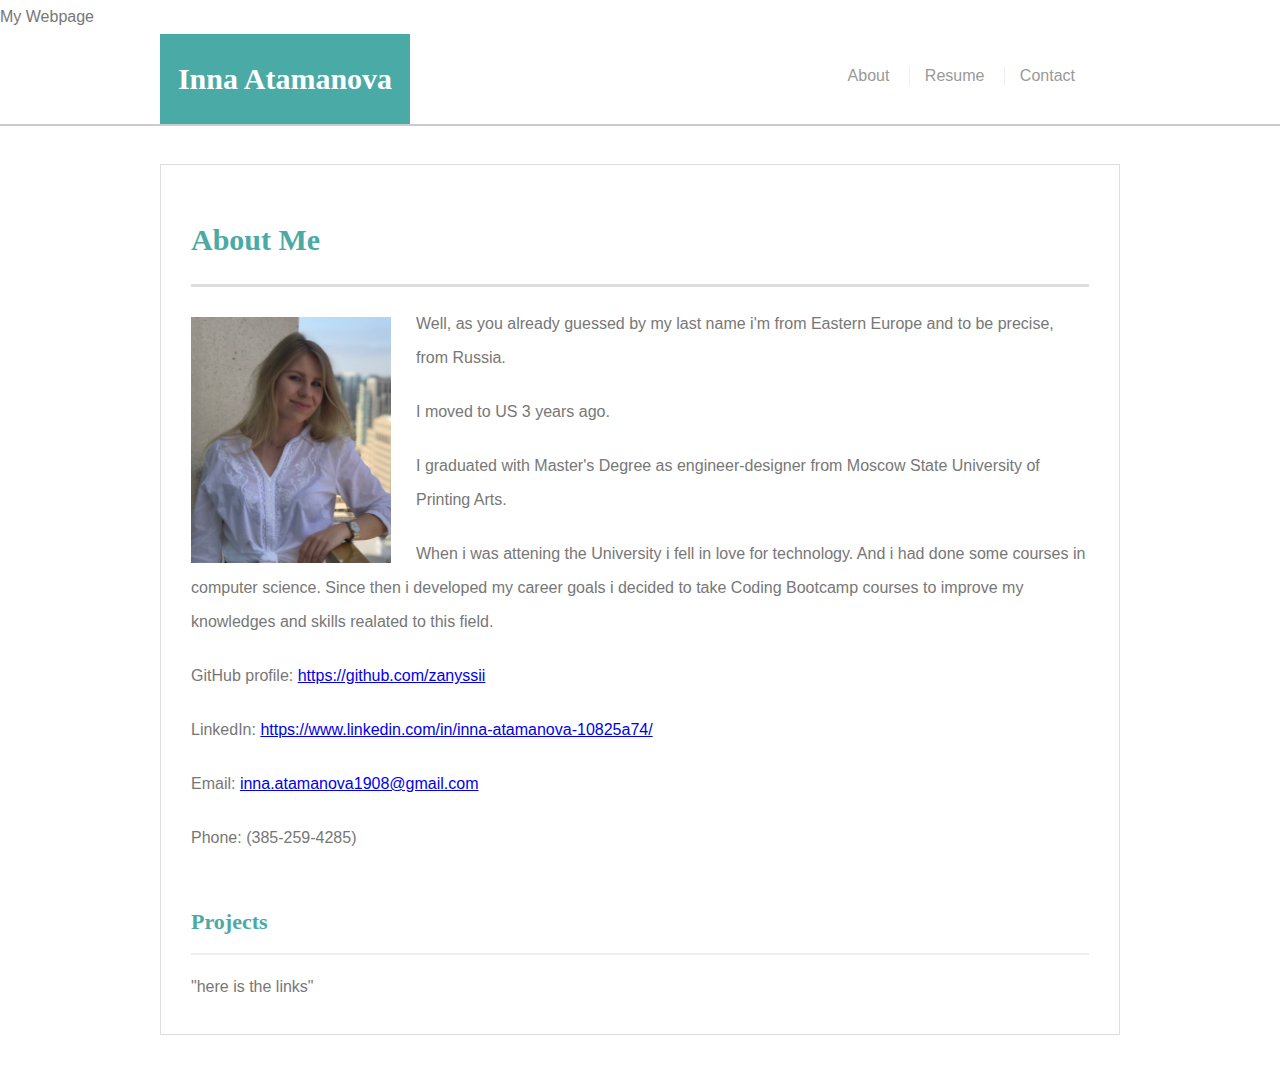
<file: index.html>
<!DOCTYPE html>
<html>
    <head>
        <meta charset="utf-8"/>
        <tittle>My Webpage</tittle>
        <meta name="viewport" content="width=device-width, initial-scale=1">
        <link href="style.css" rel="stylesheet" type="text/css">

    </head>
    <body>

   <header id="masthead">
    <div class="container">
      <a href="index.html" id="logo">Inna Atamanova</a>
      <nav>
        <a href="index.html">About</a>
        <a href="resume.html">Resume</a>
        <a href="contact.html">Contact</a>
      </nav>
    </div>
</header>
          

            <div id="main-container" class="container">
    <section class="main-section">
      <h1>About Me</h1>

          <img src="bTzia3klTlu6iaZCJwPWNw_thumb_194d.jpg" class="auth-image" alt="Inna Atamanova">

            <p>Well, as you already guessed by my last name i'm from Eastern Europe and to be precise, from Russia.
        </p>
        <p>
                I moved to US 3 years ago.
        </p>
       <p>
          I graduated with Master's Degree as engineer-designer from Moscow State University of Printing Arts. 
       </p>
       <p>
           When i was attening the University i fell in love for technology. And i had done some courses in computer science.
           Since then i developed my career goals i decided to take Coding Bootcamp courses to improve my knowledges and skills realated to this field.
       </p>
            <div>
          <p>GitHub profile: <a href="url">https://github.com/zanyssii</a></p>
          <p>LinkedIn: <a href="url">https://www.linkedin.com/in/inna-atamanova-10825a74/</a></p>
          <p>Email: <a href="url">inna.atamanova1908@gmail.com</a></p>
          <p>Phone: (385-259-4285)</p>
        </div><br>
        <div>
          <h3>Projects</h3>
          "here is the links"
        </div>

        </section>

        <div>
    </body>
</html>
</file>
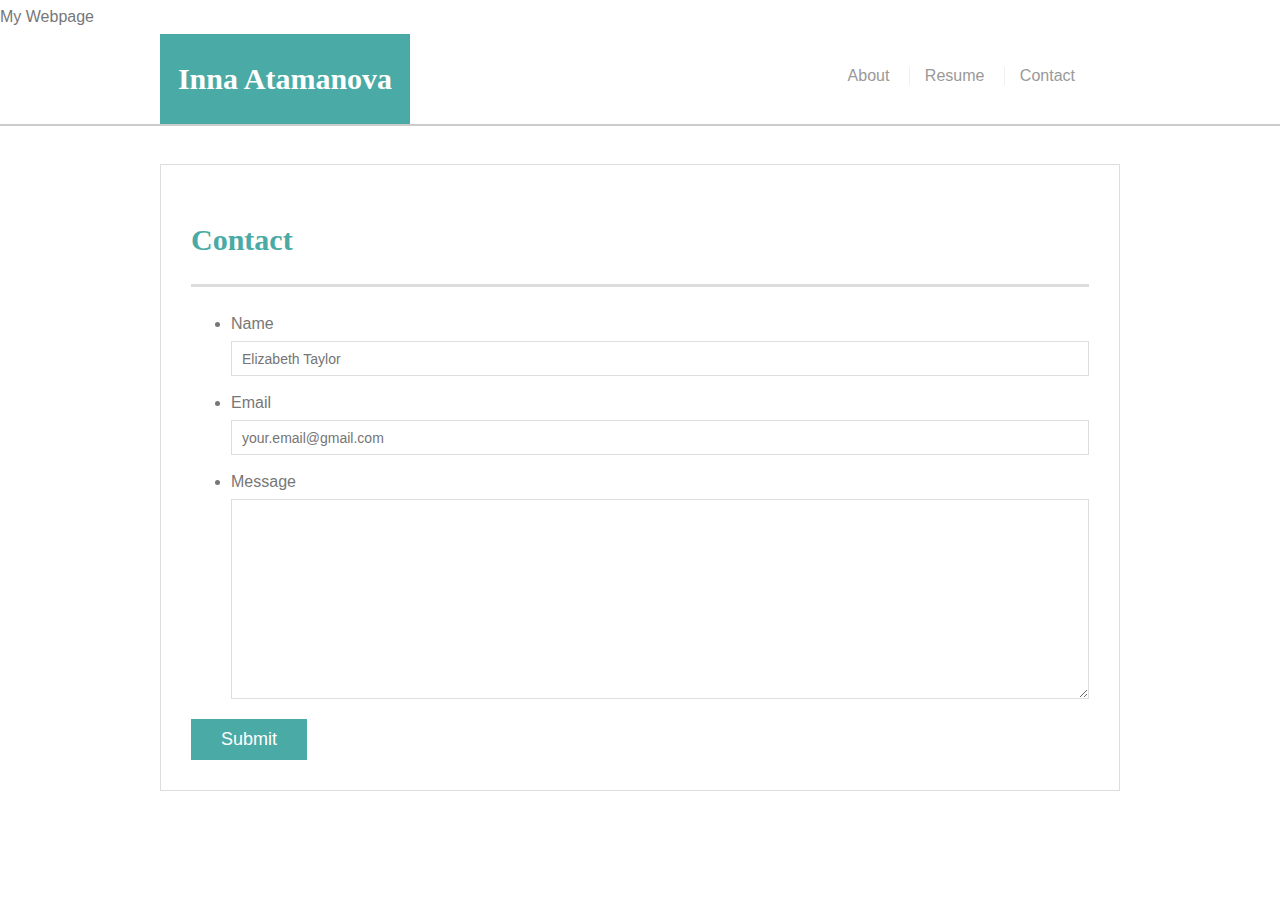
<file: contact.html>
<!DOCTYPE html>
<html>
    <head>
        <meta charset="utf-8"/>
        <tittle>My Webpage</tittle>
        <meta name="viewport" content="width=device-width, initial-scale=1">
        <link href="style.css" rel="stylesheet" type="text/css">
    </head>
    <body>

      <header id="masthead">
    <div class="container">
      <a href="index.html" id="logo">Inna Atamanova</a>
      <nav>
        <a href="index.html">About</a>
        <a href="resume.html">Resume</a>
        <a href="contact.html">Contact</a>
      </nav>
    </div>
  </header>

  <div id="main-container" class="container">
    <section class="main-section">
     

    <h1>Contact</h1>
    <form id="contact-form">
        <ul>
          <li>
            <label for="name">Name</label>
            <input type="text" id="name" name="name" placeholder="Elizabeth Taylor" required="required">
          </li>
          <li>
            <label for="email">Email</label>
            <input type="email" id="email" name="email" placeholder="your.email@gmail.com" required="required">
          </li>
          <li>
            <label for="message">Message</label>
            <textarea id="message" name="message" required="required"></textarea>
          </li>
        </ul>
        <input type="submit">
      </form>

    </section>

  </div>

    
</body>
</html>
</file>
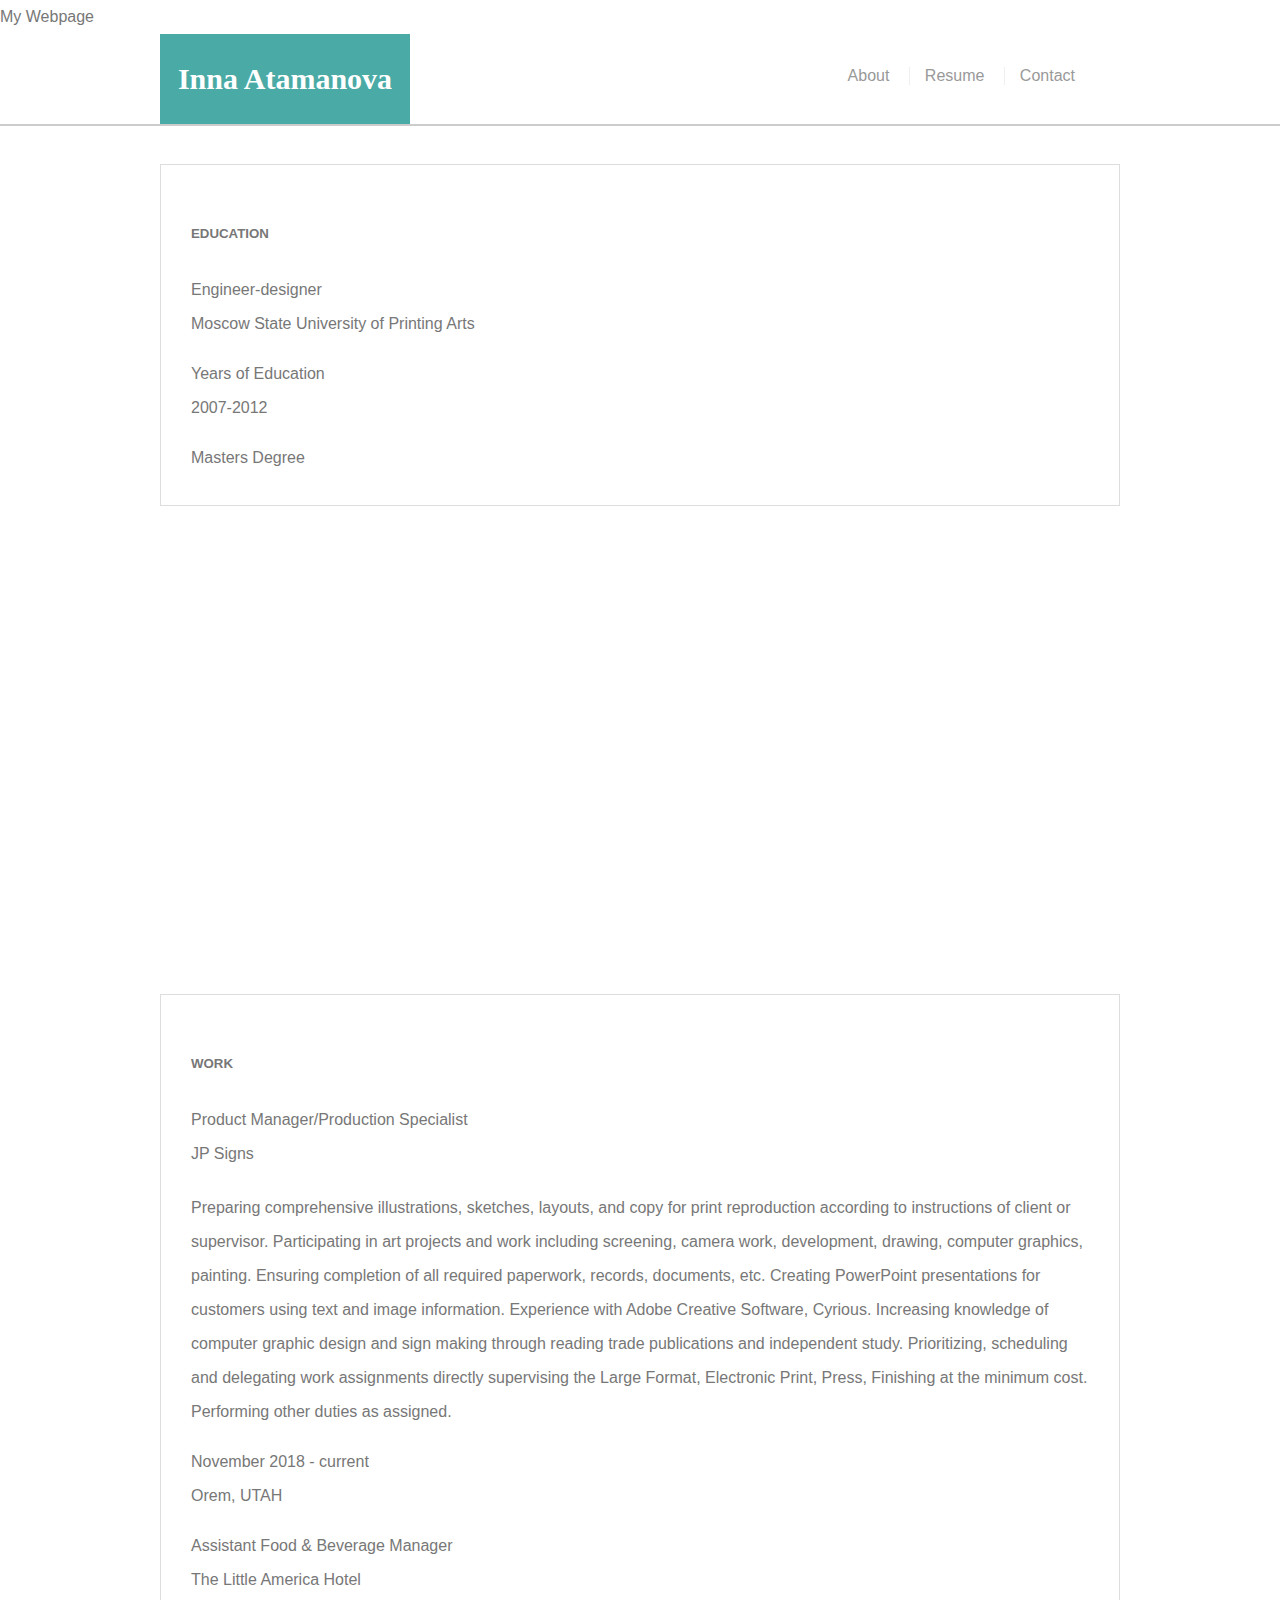
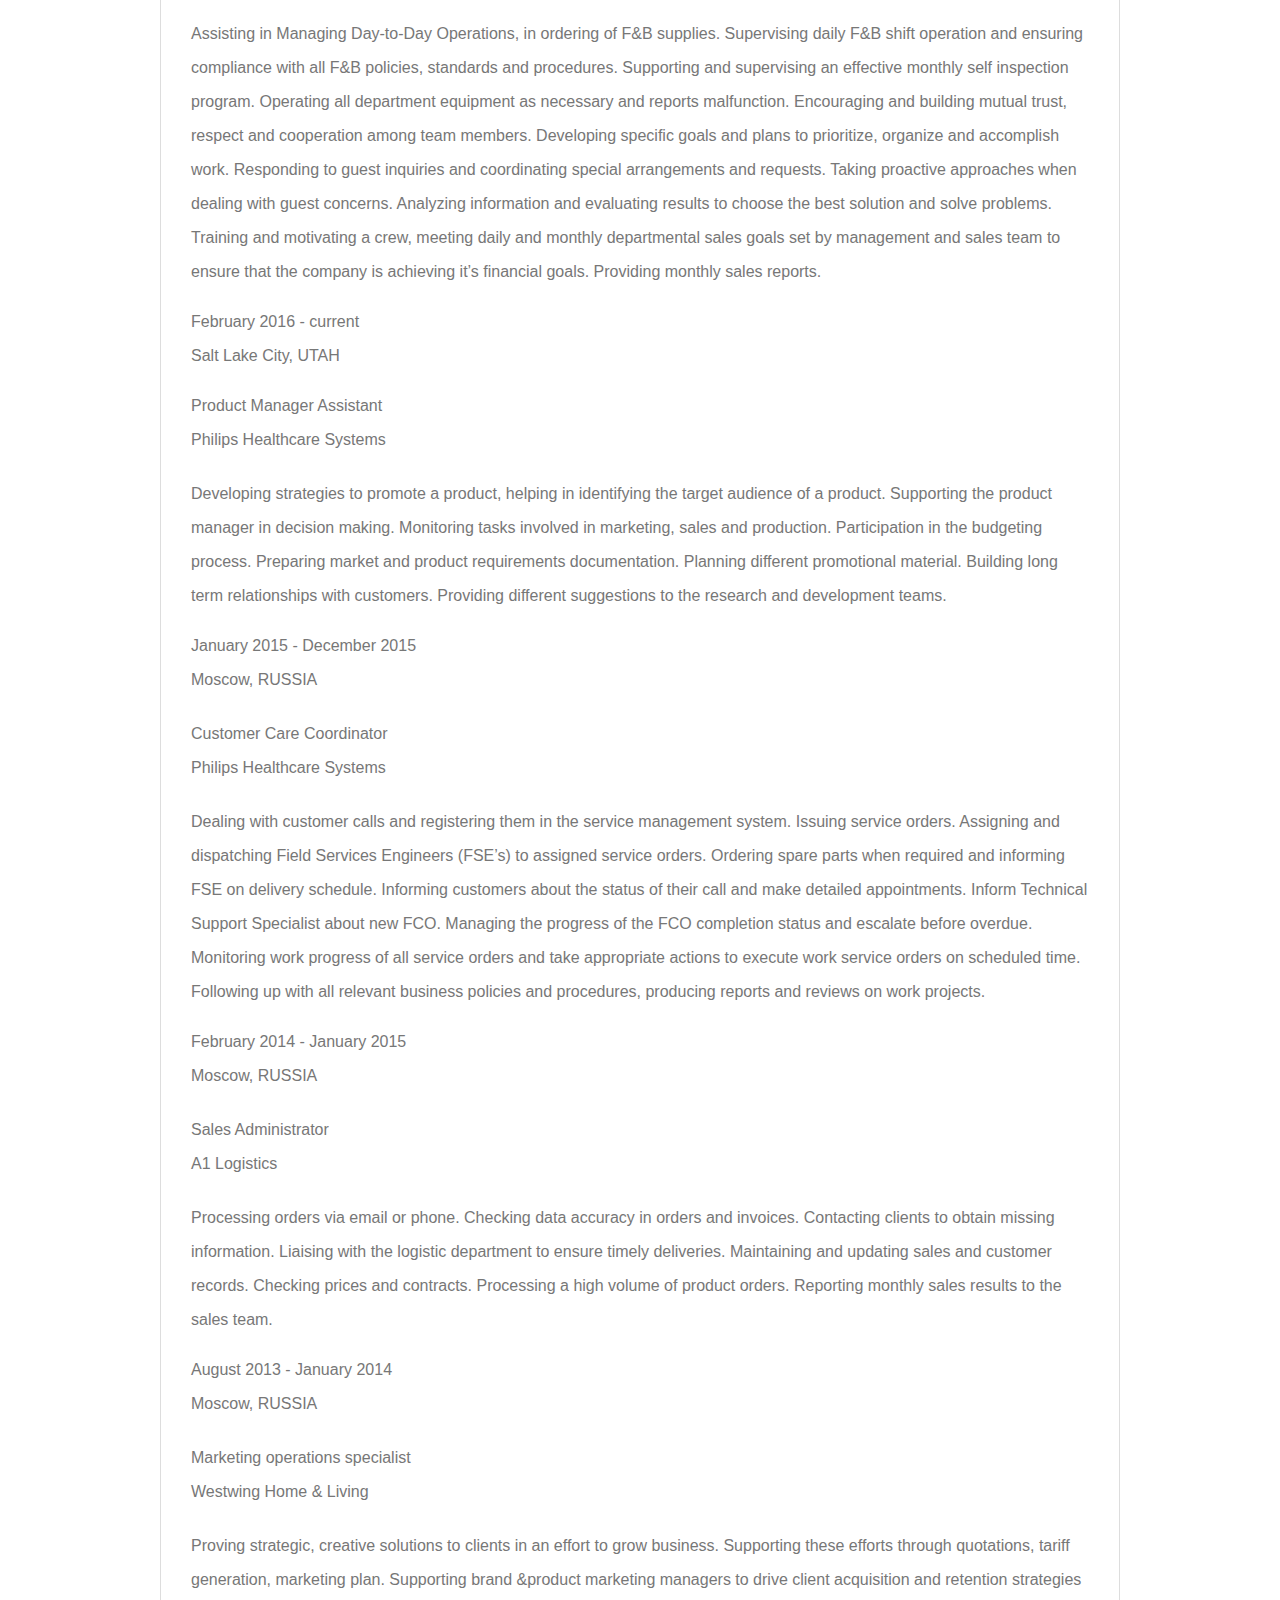
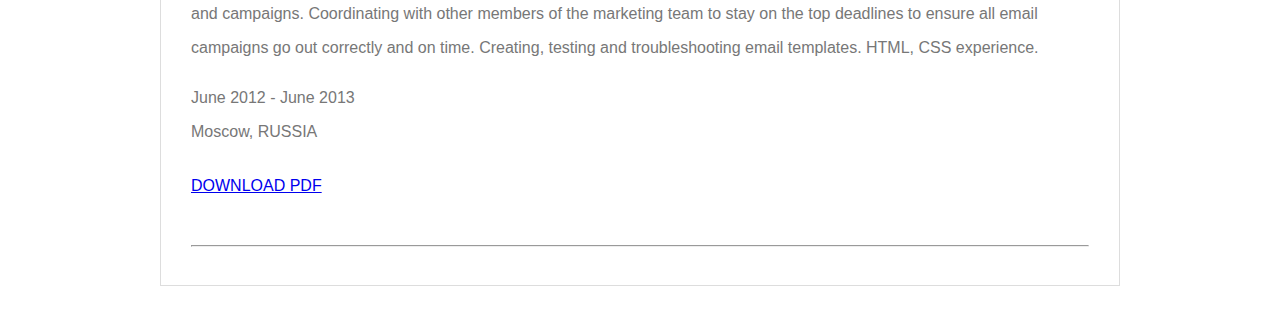
<file: resume.html>
<!DOCTYPE html>
<html>
    <head>
        <meta charset="utf-8"/>
        <tittle>My Webpage</tittle>
        <meta name="viewport" content="width=device-width, initial-scale=1">
        <link href="style.css" rel="stylesheet" type="text/css">
    </head>
    <body>

            <header id="masthead">
                    <div class="container">
                      <a href="index.html" id="logo">Inna Atamanova</a>
                      <nav>
                        <a href="index.html">About</a>
                        <a href="resume.html">Resume</a>
                        <a href="contact.html">Contact</a>
                      </nav>
                    </div>
                  </header>
	
                  <div id="main-container" class="container">
                        <section class="main-section">
				<div class="col-lg-2 col-lg-offset-1">
					<h5>EDUCATION</h5>
				</div>
			
				<div class="col-lg-6">
					<p><t>Engineer-designer</t><br/>
						Moscow State University of Printing Arts
					
					</p>
				</div>
				<div class="col-lg-3">
					<p><sm>Years of Education</sm><br/>
					<imp><sm>2007-2012</sm></imp>
					</p>
				</div>
	
			
				<div class="col-lg-6 col-lg-offset-3">
					<p><t>Masters Degree</t><br/>
						 
						
					</p>
				</div>
				
	
		</div>
	<div id="main-container" class="container">
            <section class="main-section">

				<div class="col-lg-2 col-lg-offset-1">
					<h5>WORK</h5>
				</div>
                <div class="col-lg-6">
                    <p class="tight"><t>Product Manager/Production Specialist
                        </t><br/>
                        JP Signs   <br/>
                    </p>
                    <p><more>Preparing comprehensive illustrations, sketches, layouts, and copy for print reproduction according to instructions of client or supervisor. Participating in art projects and work including screening, camera work, development, drawing, computer graphics, painting. Ensuring completion of all required paperwork, records, documents, etc. Creating PowerPoint presentations for customers using text and image information. Experience with Adobe Creative Software, Cyrious. Increasing knowledge of computer graphic design and sign making through reading trade publications and independent study. Prioritizing, scheduling and delegating work assignments directly supervising the Large Format, Electronic Print, Press, Finishing at the minimum cost.  Performing other duties as assigned.
</more></p>
                </div>
                <div class="col-lg-3">
                    <p><sm>November 2018 - current <br />
                    Orem, UTAH</sm></p>
                </div>
				
				<div class="col-lg-6">
					<p class="tight"><t>Assistant Food & Beverage Manager
                        </t><br/>
						The Little America Hotel  <br/>
					</p>
					<p><more>Assisting in Managing Day-to-Day Operations, in ordering of F&B supplies. Supervising daily F&B shift operation and ensuring compliance with all F&B policies, standards and procedures. Supporting and supervising an effective monthly self inspection program. Operating all department equipment as necessary and reports malfunction. Encouraging and building  mutual trust, respect and cooperation among team members. Developing specific goals and plans to prioritize, organize and accomplish work. Responding to guest inquiries and coordinating special arrangements and requests. Taking proactive approaches when dealing with guest concerns. Analyzing information and evaluating results to choose the best solution and solve problems. Training and motivating a crew, meeting daily and monthly departmental sales goals set by management and sales team to ensure that the company is achieving it’s financial goals. Providing monthly sales  reports.</more></p>
				</div>
				<div class="col-lg-3">
					<p><sm>February 2016 - current <br />
					Salt Lake City, UTAH</sm></p>
				</div>
				
                
                
				<div class="col-lg-6 col-lg-offset-3">
					<p class="tight"><t>Product Manager Assistant
                        </t><br/>
						Philips Healthcare Systems  <br/>
					</p>
					<p><more>Developing strategies to promote a product, helping in identifying the target audience of a product.  Supporting the product manager in decision making. Monitoring tasks involved in marketing, sales and production. Participation in the budgeting process. Preparing market and product requirements documentation. Planning different promotional material. Building long term relationships with customers. Providing different suggestions to the research and development teams.
                        </more></p>
				</div>
				<div class="col-lg-3">
					<p><sm>January 2015 - December 2015 <br />
                    Moscow, RUSSIA</sm></p>
                    
                    <div class="col-lg-6 col-lg-offset-3">
                            <p class="tight"><t>Customer Care Coordinator

                                </t><br/>
                                Philips Healthcare Systems  <br/>
                            </p>
                            <p><more>Dealing with customer calls and registering  them in the service management system. Issuing  service orders. Assigning and dispatching  Field Services Engineers (FSE’s) to assigned service orders. Ordering  spare parts when required and informing  FSE on delivery schedule. Informing  customers about the status of their call and make detailed appointments. Inform Technical Support Specialist about new FCO. Managing the progress of the FCO completion status and escalate before  overdue. Monitoring work progress of all service orders and take appropriate actions to execute work service orders on scheduled time. Following up with all relevant business policies and procedures, producing  reports and  reviews on work projects.

                                </more></p>
                        </div>
                        <div class="col-lg-3">
                            <p><sm>February 2014 - January 2015 <br />
                            Moscow, RUSSIA</sm></p>

                            <div class="col-lg-6 col-lg-offset-3">
                            <p class="tight"><t>Sales Administrator


                                </t><br/>
                                A1 Logistics   <br/>
                            </p>
                            <p><more>Processing orders via email or phone. Checking data accuracy in orders and invoices. Contacting clients to obtain missing information. Liaising  with the logistic department to ensure timely deliveries. Maintaining and updating sales and customer records. Checking prices and contracts. Processing a high volume of product orders. Reporting monthly sales results to the sales team.


                                </more></p>
                        </div>
                        <div class="col-lg-3">
                            <p><sm>August 2013 - January 2014 <br />
                            Moscow, RUSSIA</sm></p>




                            <div class="col-lg-6 col-lg-offset-3">
                                    <p class="tight"><t>Marketing operations specialist 

        
                                        </t><br/>
                                        Westwing Home & Living   <br/>
                                    </p>
                                    <p><more>Proving strategic, creative solutions to clients in an effort to grow business. Supporting                 these efforts through quotations, tariff generation, marketing plan. Supporting brand &product marketing managers to drive client acquisition and retention strategies and campaigns. Coordinating with other members of the marketing team to stay on the top deadlines to ensure all email campaigns go out correctly and on time. Creating, testing and troubleshooting email templates. HTML, CSS experience.

                                        </more></p>
                                </div>
                                <div class="col-lg-3">
                                    <p><sm>June 2012 - June 2013 <br />
                                    Moscow, RUSSIA</sm></p>
               
              <p><a href="Inna Atamanova resume.pdf"><i class="icon-file"></i> <sm>DOWNLOAD PDF</sm></a></p>
            </div>
		</div>
		<br>
		<hr>
	</div>
    
    </body>
    </html>
</file>
<file: style.css>
/*------------ Main Structure ------------*/

body {
    font-family: Arial, Helvetica, sans-serif;
    font-size: 16px;
    line-height: 34px;
    color: #777777;
    background: url("http://www.blended-html.com/background-images/bi-background-blue.png") repeat;
    margin: 0 auto;
  }
  
  * {
    box-sizing: border-box;
  }
  
 
  
  .container {
    width: 100%;
    max-width: 960px;
    margin: 0 auto;
    clear: both;
  }
  
  h1,
  h2,
  h3,
  p {
    margin-bottom: 20px;
  }
  
  p:last-child {
    margin-bottom: 0;
  }
  
  h1,
  h2,
  h3 {
    font-family: Georgia, Times, "Times New Roman", serif;
    font-weight: 700;
    color: #4aaaa5;
  }
  
  h1 {
    padding-bottom: 20px;
    font-size: 30px;
    line-height: 49px;
    border-bottom: 3px solid #dddddd;
  }
  
  h2,
  h3 {
    font-size: 22px;
  }
  

  
  #masthead {
    position: fixed;
    z-index: 99;
    width: 100%;
    margin-bottom:30px;
    margin-right: 0 auto;
    margin-left: 0 auto;
    overflow: auto;
    color: #ffffff;
    background: #ffffff;
    border-bottom: 2px solid #cccccc;
  }
  
  #logo {
    float: left;
    width: 250px;
    height: 90px;
    font-family: Georgia, Times, "Times New Roman", serif;
    font-size: 30px;
    font-weight: 700;
    line-height: 90px;
    color: #ffffff;
    text-align: center;
    text-decoration: none;
    background: #4aaaa5;
  }
  
  nav {
    float: right;
    margin-top: 25px;
    padding-right: 30px;
    margin-right:15px;
  }
  
  nav a {
    display: inline-block;
    padding-left: 15px;
    margin-left: 15px;
    line-height: 18px;
    color: #999;
    text-decoration: none;
    border-left: 1px solid #efefef;
  }
  
  nav a:first-child {
    border-left: 0 none;
  }
  
  /* footer */
  
  footer {
    padding: 30px 0;
    clear: both;
    font-size: 12px;
    color: #ffffff;
    color: #cccccc;
    text-align: center;
    background: #666666;
    border-top: 8px solid #4aaaa5;
    height: 50px;
  }
  
  h3, h2 {
    padding-bottom: 20px;
    margin-bottom: 15px;
    line-height: 22px;
    border-bottom: 2px solid #eeeeee;
  }
  
  /* main */
  
  #main-container {
    padding-top: 130px;
    min-height: calc(100vh - 70px);
  }
  
  .main-section {
    float: left;
    width: 100%;
    max-width: 960px;
    padding: 30px;
    margin: 0 0 40px;
    background: #ffffff;
    border: 1px solid #dddddd;
  }
  
  /* portfolio page */
  
  .work {
    position: relative;
    float: left;
    width: 274px;
    margin: 20px 0 25px;
    overflow: auto;
  }
  
  .work:nth-child(even) {
    margin-right: 40px;
  }
  
  .work img {
    width: 100%;
    border: 0 none;
    opacity: 0.8;
  }
  
  .work h3 {
    position: absolute;
    bottom: 20px;
    width: 100%;
    padding: 15px;
    margin-bottom: 0;
    font-weight: 300;
    line-height: 30px;
    color: #ffffff;
    text-align: center;
    background: #4aaaa5;
    border-bottom: 0;
  }
  
  .auth-image {
    float: left;
    width: 200px;
    height: auto;
    margin-top: 10px;
    margin-right: 25px;
  }
  
  /* contact page */
  
  #contact-form ul {
    margin-bottom: 20px;
  }
  
  #contact-form li {
    margin-bottom: 10px;
  }
  
  label,
  input[type=text],
  input[type=email],
  textarea {
    display: block;
    width: 100%;
  }
  
  input[type=text],
  input[type=email],
  textarea {
    height: 35px;
    padding: 0 10px;
    font-size: 14px;
    border: 1px solid #dddddd;
  }
  
  textarea {
    height: 200px;
  }
  
  input[type=submit] {
    padding: 10px 30px;
    font-size: 18px;
    color: #ffffff;
    cursor: pointer;
    background: #4aaaa5;
    border: 0 none;
  }
  @media screen and (max-width: 980px) {
    body {
      width: 980px;
    }
    footer {
      width: 980px;
    }
    #masthead {
      width: 980px;
    }
    .main-section {
      width: 700px;
    }
    .container {
      margin-right: 0 auto;
      margin-left: 0 auto;
      margin-top: 0 auto;
      right: 0;
      top:0;
      left:0;
    }
    
  }
  @media screen and (max-width: 768px) {
    body {
      width: 700px;
    }
    #masthead {
      width: 700px;
    }
    .main-section {
      width: 80%;
      
    }
    footer {
      width: 700px;
    }
    .container {
      margin-right: 0 auto;
      margin-left: 0 auto;
      margin-top: 0 auto;
      right: 0;
      top:0;
      left:0;
    }
   
  }
  @media screen and (max-width: 640px) {
    body {
      width: 600px;
    }
    #masthead {
      width: 600px;
      position: static;
    }
    nav {
      float: none;
      text-align: center;
      margin-top: 0;
    }
    #logo {
      width: 100%;
    }
    .main-section {
      width: 100%;
    }
    footer {
      width: 600px;
    }
    #main-container {
      padding-top: 0px;
    }
    .container {
      margin-right: 0 auto;
      margin-left: 0 auto;
      margin-top: 0 auto;
      right: 0;
      top:0;
      left:0;
    }
   
  }
</file>
